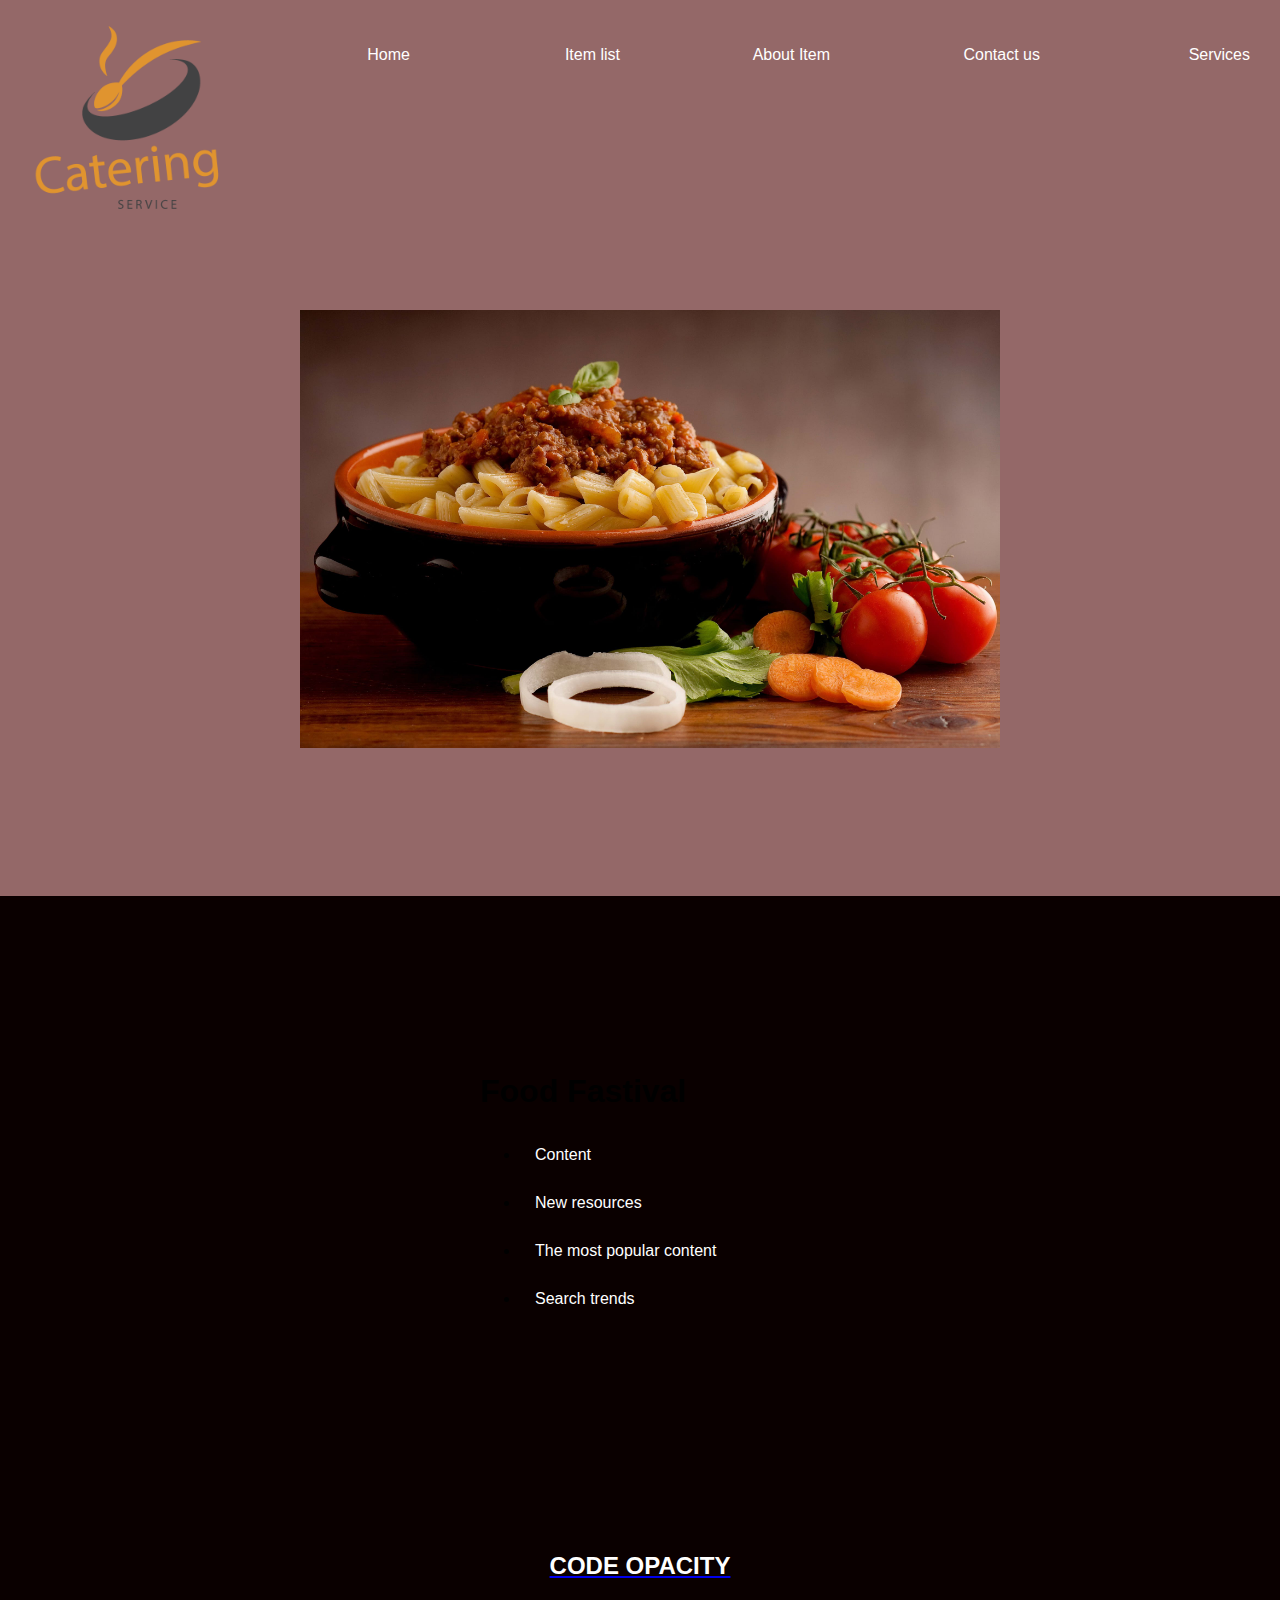
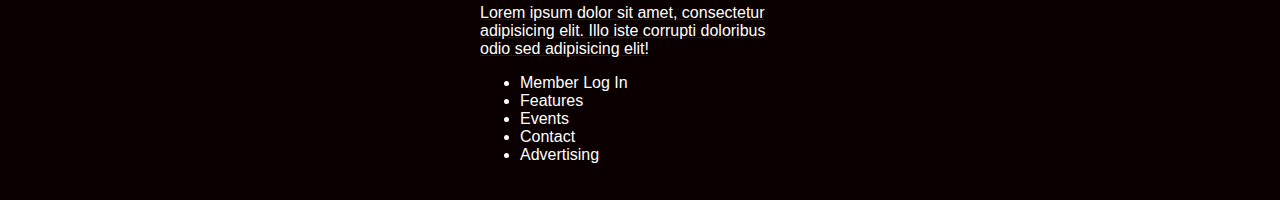
<file: index.html>
<!DOCTYPE html>
<html lang="en">

<head>
    <meta charset="UTF-8">
    <meta http-equiv="X-UA-Compatible" content="IE=edge">
    <meta name="viewport" content="width=device-width, initial-scale=1.0">
    <title>Health is Wealth</title>
    <link rel="stylesheet" href="style.css" teyp="text/css">
</head>

<body>
    <div class="logo">
        <a href="#"><img src="foodpage/logo.png"></a>
    </div>
    <div class="menu-bar">
        <ul>

            <li>
                <a href="index.html">Home</a></li>


            <li>
                <a href="Item list.html">Item list</a></li>


            <li>
                <a href=" About Item.html">About Item</a></li>


            <li>
                <a href="Contact us.html">Contact us</a></li>


            <li>
                <a href="Services.html">Services</a>
            </li>

        </ul>
    </div>
    <div class=" food ">
        <a href="# "><img src="foodpage/food.jpg "></a>
    </div>
    <div class="con">
        <h1>Food Fastival</h1>
        <ul>
            <li>
                <a href="Content">Content</a></li>
            <li>
                <a href="New resources">New resources</a></li>
            <li>
                <a href="The most popular content">The most popular content</a></li>
            <li>
                <a href="Search trends">Search trends</a</li>
        </ul>
    </div>
    <br/>
    <br/>
    
    <footer>
        <div class="footerbar">
        <h3>code opacity</h3>
        <p>Lorem ipsum dolor sit amet, consectetur adipisicing elit. Illo iste corrupti doloribus odio sed adipisicing elit!</p>
        <ul>
            <li><a class="anchor" href="Member Log In">Member Log In</a></li>
            <li>
                <a class="anchor" href="Features">Features</a>
            </li>
            <li>
                <a class="anchor" href="Events">Events</a>
            </li>
            <li>
                <a class="anchor" href="Contact">Contact</a>
            </li>
            <li>
                <a class="anchor" href="Advertising">Advertising</a>
            </li>
        </ul>
    </div>
    </footer>

</body>

</html>
</file>
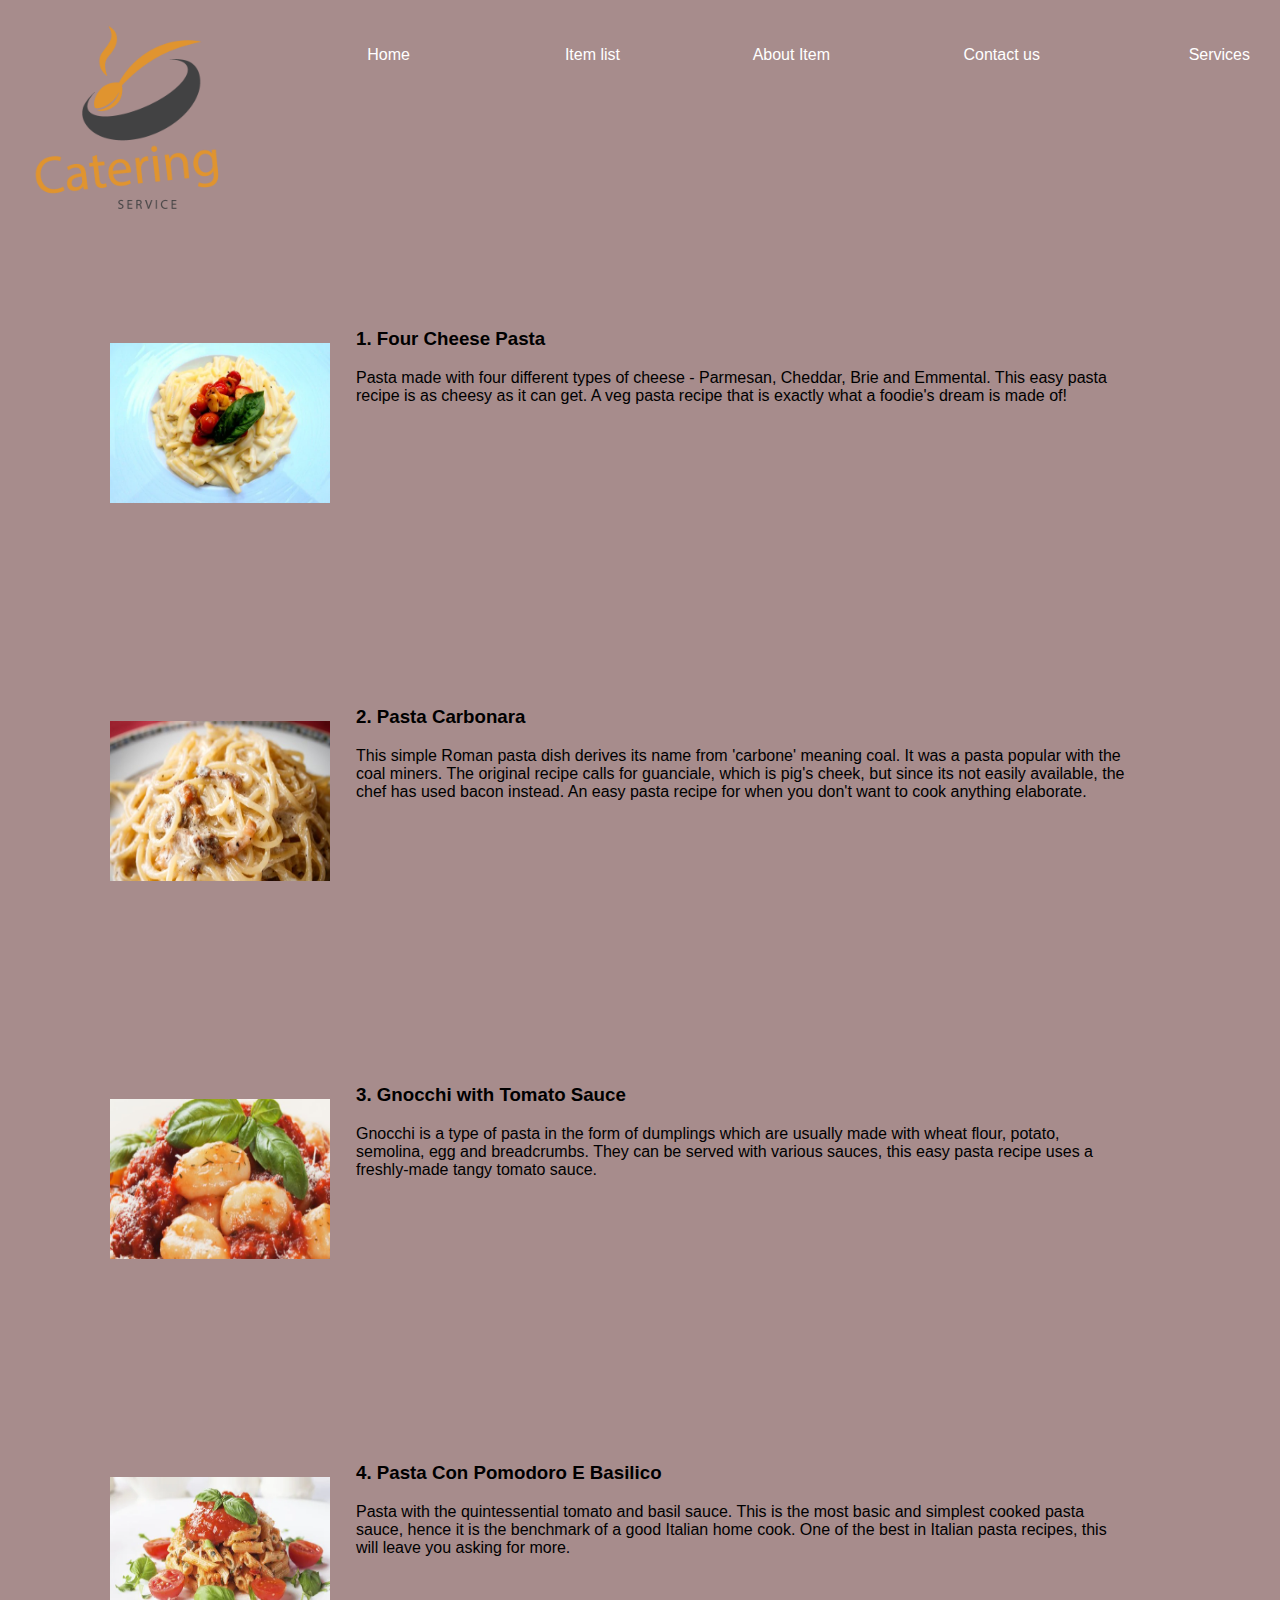
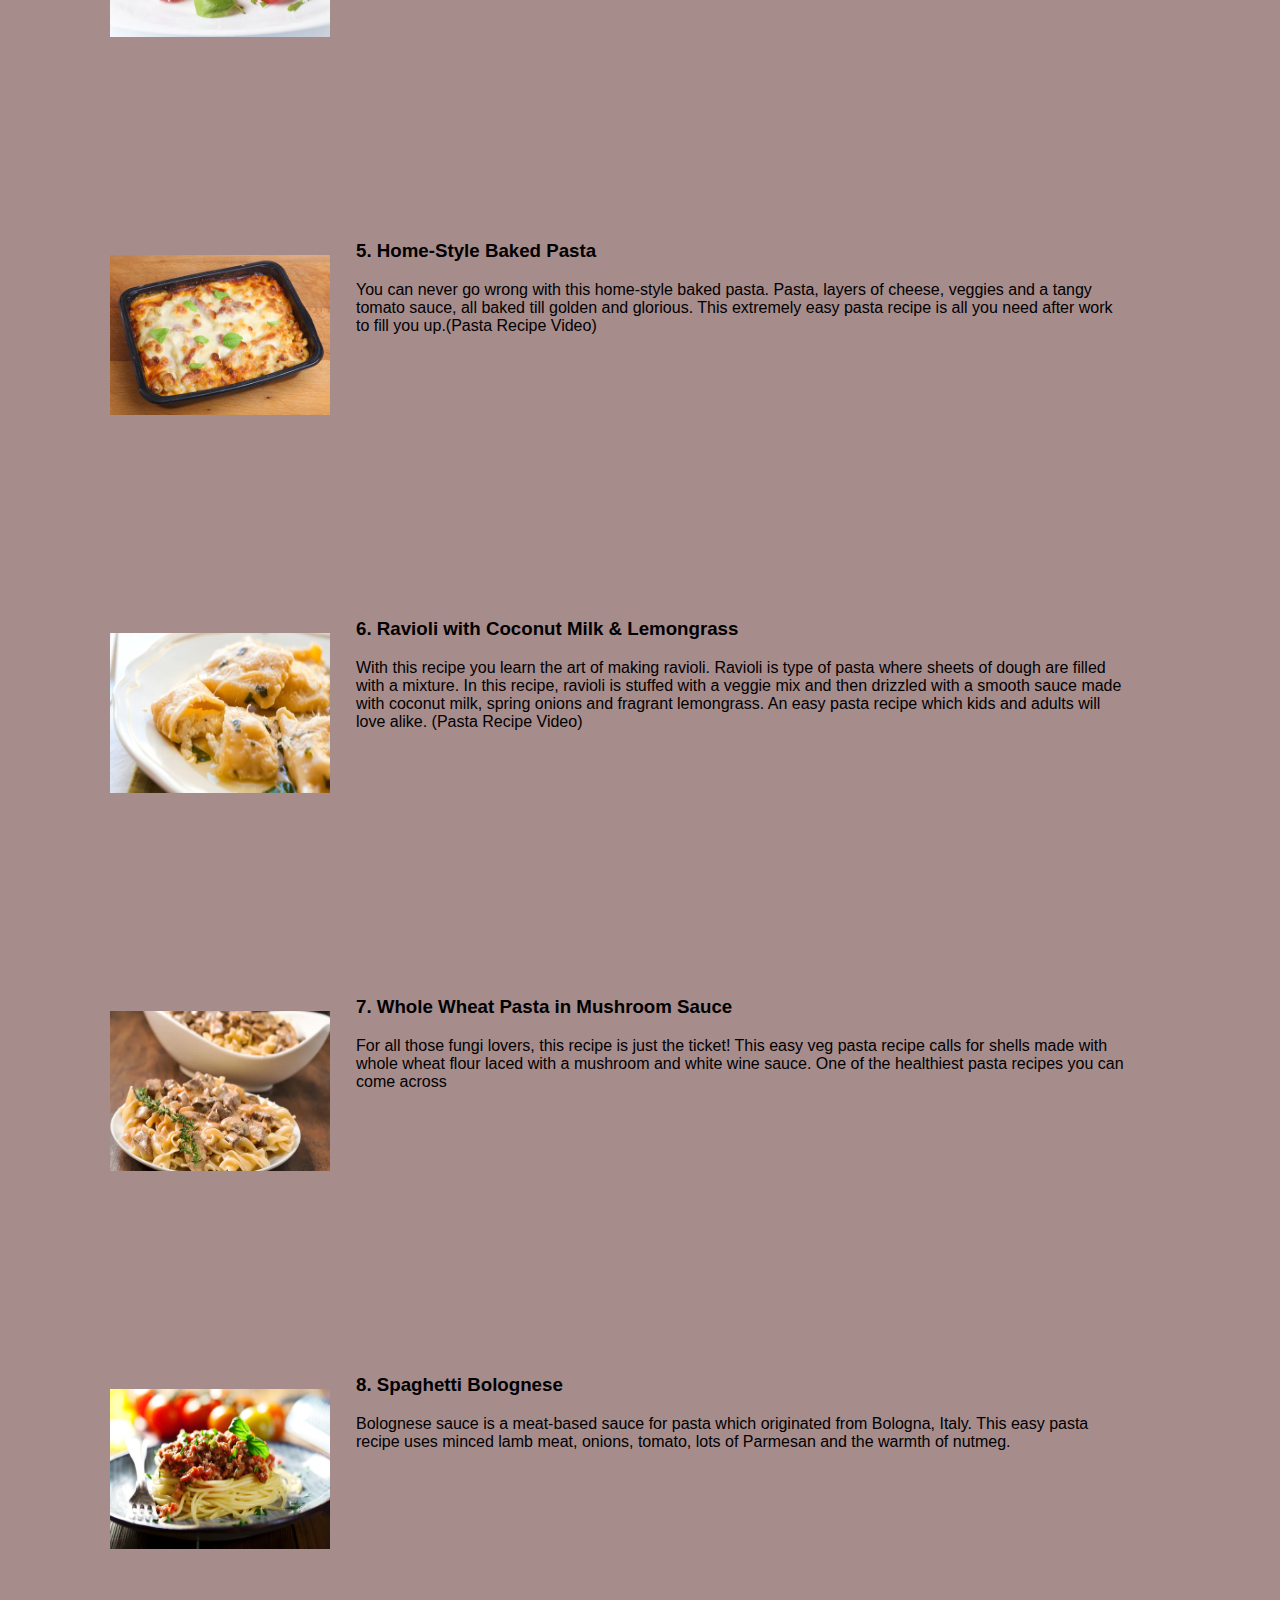
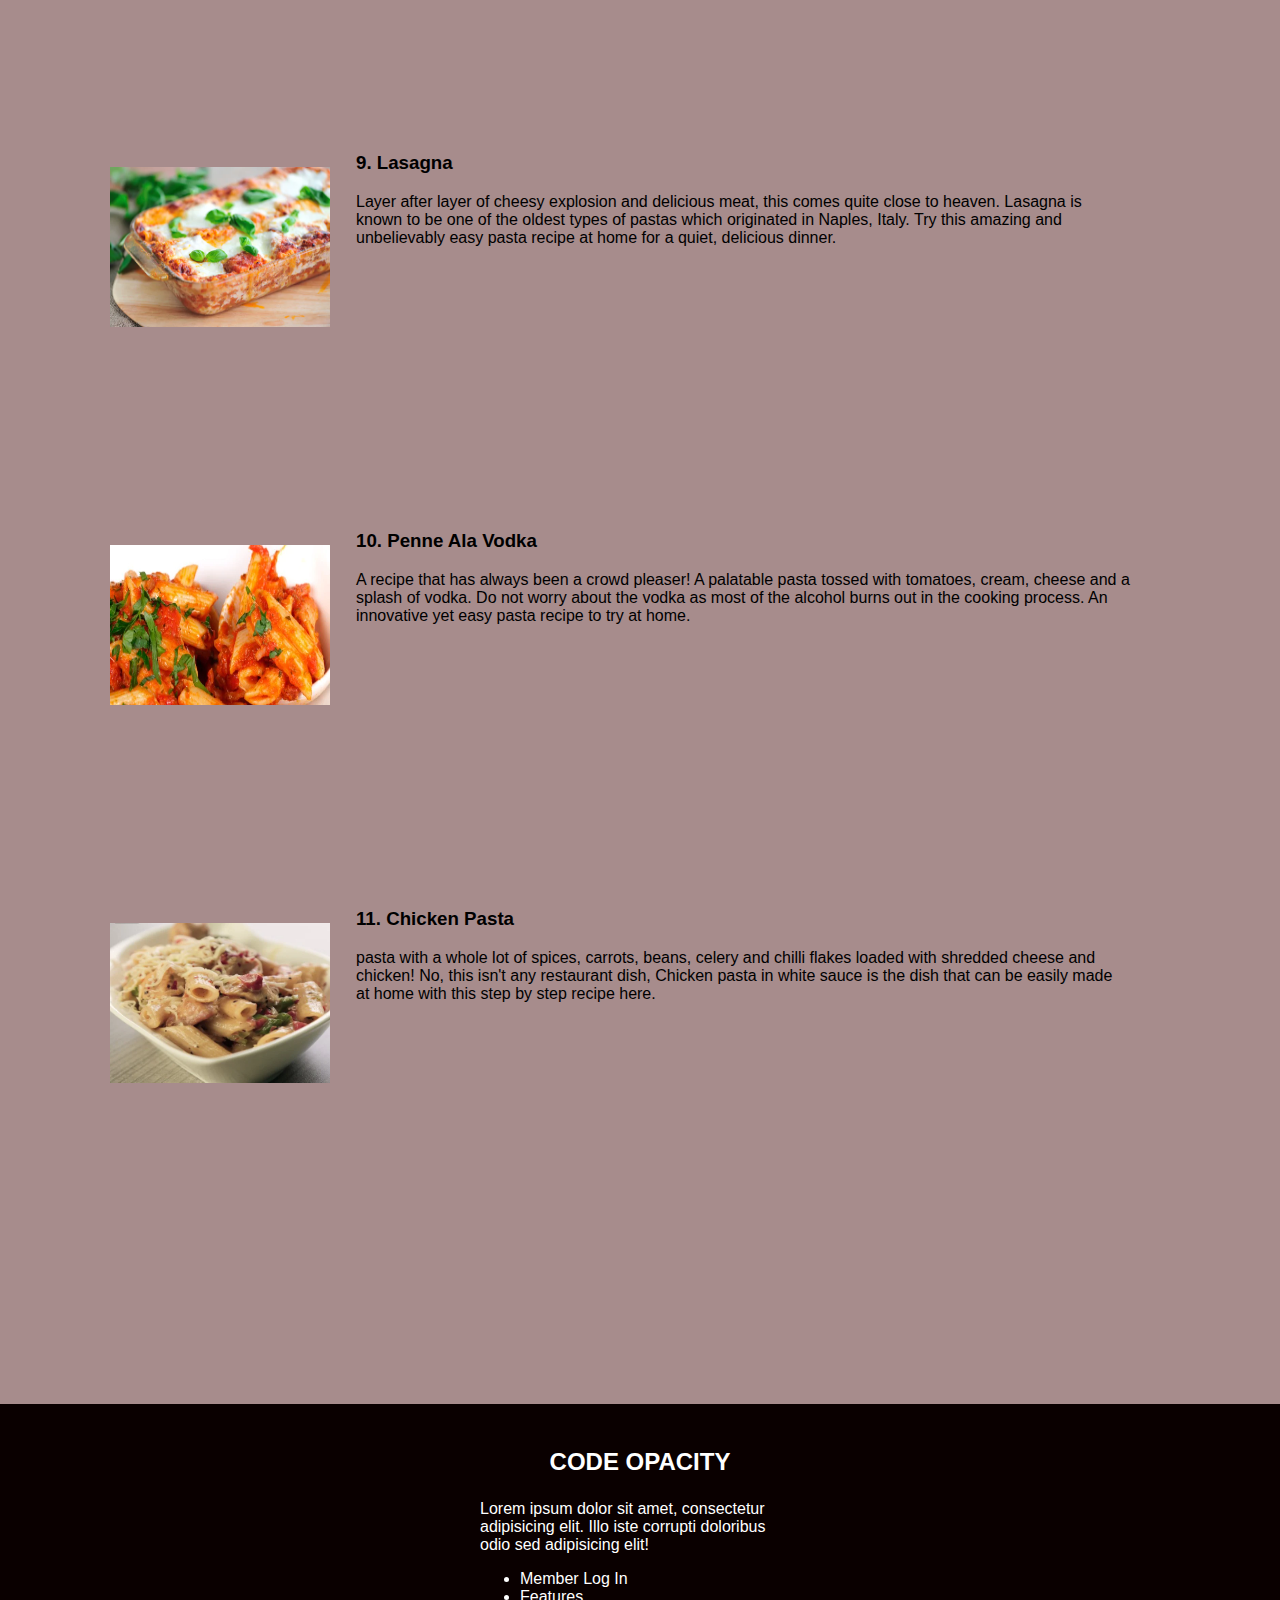
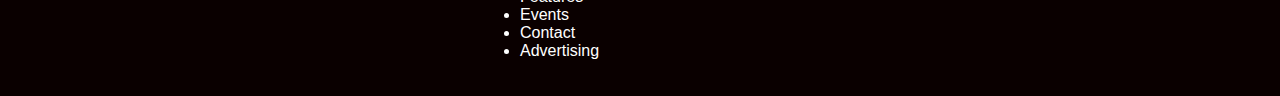
<file: About Item.html>
<!DOCTYPE html>
<html lang="en">

<head>
    <meta charset="UTF-8">
    <meta http-equiv="X-UA-Compatible" content="IE=edge">
    <meta name="viewport" content="width=device-width, initial-scale=1.0">
    <title>About</title>
    <style>
        body {
            font-family: Arial, Helvetica, sans-serif;
            padding: 0;
            margin: 0;
            background-color: rgb(167, 140, 140);
        }
        
        .logo a img {
            width: 200px;
            position: absolute;
            margin-top: 20px;
            margin-left: 30px;
        }
        
        .menu-bar {
            text-align: right;
        }
        
        .menu-bar ul {
            display: inline-flex;
            list-style: none;
            color: rgb(77, 92, 83);
        }
        
        .menu-bar ul li {
            list-style: none;
            width: 150px;
            margin: 15px;
            padding: 15px;
        }
        
        .menu-bar ul li a {
            text-decoration: none;
            color: white;
        }
        
        .menu-bar ul li a:hover {
            color: black;
        }
        
        .smll-img {
            float: left;
            width: 20%;
            padding-top: 15px;
            padding-right: 20px;
            margin-left: 110px;
        }
        
        .smll {
            text-align: left;
            height: 160px;
            width: 800px%;
            box-sizing: border-box;
            margin-top: 200px;
            margin-right: 150px;
        }
        
        footer {
            background: rgb(10, 0, 0);
            margin-top: 300px;
        }
        
        .footerbar {
            margin: auto;
            width: 25%;
            color: white;
            padding: 20px;
        }
        
        .footerbar h3 {
            color: white;
            text-align: center;
            font-size: 24px;
            text-transform: uppercase;
        }
        
        footer p {
            color: white;
        }
        
        .anchor {
            text-decoration: none;
            color: white;
        }
    </style>
</head>

<body>
    <div class="logo">
        <a href="#"><img src="foodpage/logo.png"></a>
    </div>
    <div class="menu-bar">
        <ul>

            <li>
                <a href="index.html">Home</a></li>


            <li>
                <a href="Item list.html">Item list</a></li>


            <li>
                <a href=" About Item.html">About Item</a></li>


            <li>
                <a href="Contact us.html">Contact us</a></li>


            <li>
                <a href="Services.html">Services</a></li>
            </li>

        </ul>
    </div>
    <br/>
    <div class="smll">
        <div class="smll-img">
            <img src="foodpage/food 1.jpg " width="220px" height="160px" />
        </div>
        <h3>1. Four Cheese Pasta</h3>
        <p>Pasta made with four different types of cheese - Parmesan, Cheddar, Brie and Emmental. This easy pasta recipe is as cheesy as it can get. A veg pasta recipe that is exactly what a foodie's dream is made of! </p>
    </div>
    <br/>
    <div class="smll">
        <div class="smll-img">
            <img src="foodpage/food 2.jpg " width="220px" height="160px" />
        </div>
        <h3>2. Pasta Carbonara</h3>
        <p>This simple Roman pasta dish derives its name from 'carbone' meaning coal. It was a pasta popular with the coal miners. The original recipe calls for guanciale, which is pig's cheek, but since its not easily available, the chef has used bacon
            instead. An easy pasta recipe for when you don't want to cook anything elaborate.</p>
    </div>
    <br/>
    <div class="smll">
        <div class="smll-img">
            <img src="foodpage/food 3.jpg " width="220px" height="160px" />
        </div>
        <h3>3. Gnocchi with Tomato Sauce</h3>
        <p>Gnocchi is a type of pasta in the form of dumplings which are usually made with wheat flour, potato, semolina, egg and breadcrumbs. They can be served with various sauces, this easy pasta recipe uses a freshly-made tangy tomato sauce.</p>
    </div>
    <br/>
    <div class="smll">
        <div class="smll-img">
            <img src="foodpage/food 4.jpg " width="220px" height="160px" />
        </div>
        <h3>4. Pasta Con Pomodoro E Basilico</h3>
        <p>Pasta with the quintessential tomato and basil sauce. This is the most basic and simplest cooked pasta sauce, hence it is the benchmark of a good Italian home cook. One of the best in Italian pasta recipes, this will leave you asking for more.</p>
    </div>
    <br/>
    <div class="smll">
        <div class="smll-img">
            <img src="foodpage/food 5.jpg " width="220px" height="160px" />
        </div>
        <h3>5. Home-Style Baked Pasta</h3>
        <p>You can never go wrong with this home-style baked pasta. Pasta, layers of cheese, veggies and a tangy tomato sauce, all baked till golden and glorious. This extremely easy pasta recipe is all you need after work to fill you up.(Pasta Recipe Video)</p>
    </div>
    <br/>
    <div class="smll">
        <div class="smll-img">
            <img src="foodpage/food 6.jpg " width="220px" height="160px" />
        </div>
        <h3>6. Ravioli with Coconut Milk & Lemongrass</h3>
        <p>With this recipe you learn the art of making ravioli. Ravioli is type of pasta where sheets of dough are filled with a mixture. In this recipe, ravioli is stuffed with a veggie mix and then drizzled with a smooth sauce made with coconut milk,
            spring onions and fragrant lemongrass. An easy pasta recipe which kids and adults will love alike. (Pasta Recipe Video)</p>
    </div>
    <br/>
    <div class="smll">
        <div class="smll-img">
            <img src="foodpage/food 7.jpg " width="220px" height="160px" />
        </div>
        <h3>7. Whole Wheat Pasta in Mushroom Sauce</h3>
        <p>For all those fungi lovers, this recipe is just the ticket! This easy veg pasta recipe calls for shells made with whole wheat flour laced with a mushroom and white wine sauce. One of the healthiest pasta recipes you can come across</p>
    </div>
    <br/>
    <div class="smll">
        <div class="smll-img">
            <img src="foodpage/food 8.jpg " width="220px" height="160px" />
        </div>
        <h3>8. Spaghetti Bolognese</h3>
        <p>Bolognese sauce is a meat-based sauce for pasta which originated from Bologna, Italy. This easy pasta recipe uses minced lamb meat, onions, tomato, lots of Parmesan and the warmth of nutmeg.</p>
    </div>
    <br/>
    <div class="smll">
        <div class="smll-img">
            <img src="foodpage/food 9.jpg " width="220px" height="160px" />
        </div>
        <h3>9. Lasagna</h3>
        <p>Layer after layer of cheesy explosion and delicious meat, this comes quite close to heaven. Lasagna is known to be one of the oldest types of pastas which originated in Naples, Italy. Try this amazing and unbelievably easy pasta recipe at home
            for a quiet, delicious dinner.</p>
    </div>
    <br/>
    <div class="smll">
        <div class="smll-img">
            <img src="foodpage/food 10.jpg " width="220px" height="160px" />
        </div>
        <h3>10. Penne Ala Vodka</h3>
        <p>A recipe that has always been a crowd pleaser! A palatable pasta tossed with tomatoes, cream, cheese and a splash of vodka. Do not worry about the vodka as most of the alcohol burns out in the cooking process. An innovative yet easy pasta recipe
            to try at home.</p>
    </div>
    <br/>
    <div class="smll">
        <div class="smll-img">
            <img src="foodpage/food 11.jpg " width="220px" height="160px" />
        </div>
        <h3>11. Chicken Pasta</h3>
        <p>pasta with a whole lot of spices, carrots, beans, celery and chilli flakes loaded with shredded cheese and chicken! No, this isn't any restaurant dish, Chicken pasta in white sauce is the dish that can be easily made at home with this step by
            step recipe here.</p>
    </div>
    <br/>
    <br/>

    <footer>
        <div class="footerbar">
            <h3>code opacity</h3>
            <p>Lorem ipsum dolor sit amet, consectetur adipisicing elit. Illo iste corrupti doloribus odio sed adipisicing elit!</p>
            <ul>
                <li><a class="anchor" href="Member Log In">Member Log In</a></li>
                <li>
                    <a class="anchor" href="Features">Features</a>
                </li>
                <li>
                    <a class="anchor" href="Events">Events</a>
                </li>
                <li>
                    <a class="anchor" href="Contact">Contact</a>
                </li>
                <li>
                    <a class="anchor" href="Advertising">Advertising</a>
                </li>
            </ul>
        </div>
    </footer>
</body>

</html>
</file>
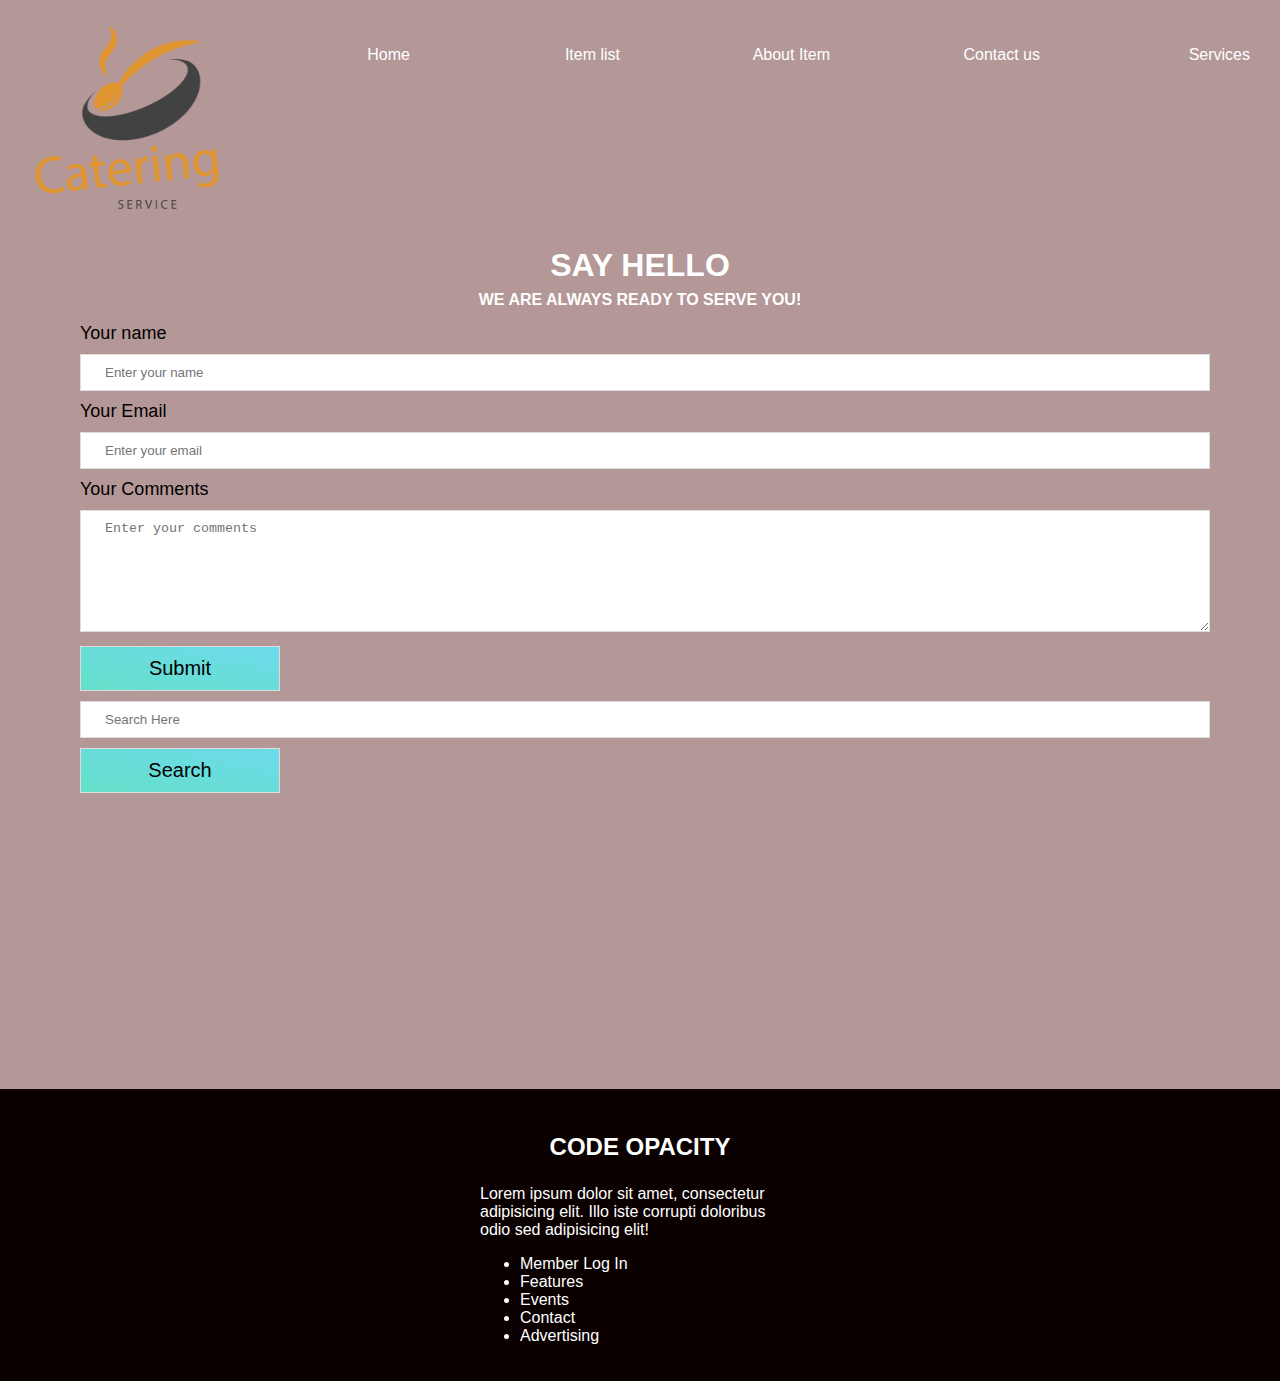
<file: Contact us.html>
<!DOCTYPE html>
<html lang="en">

<head>
    <meta charset="UTF-8">
    <meta http-equiv="X-UA-Compatible" content="IE=edge">
    <meta name="viewport" content="width=device-width, initial-scale=1.0">
    <title>Contact</title>
    <style>
        body {
            font-family: Arial, Helvetica, sans-serif;
            padding: 0;
            margin: 0;
            background-color: rgb(180, 151, 151);
        }
        
        .logo a img {
            width: 200px;
            position: absolute;
            margin-top: 20px;
            margin-left: 30px;
        }
        
        .menu-bar {
            text-align: right;
        }
        
        .menu-bar ul {
            display: inline-flex;
            list-style: none;
            color: rgb(77, 92, 83);
        }
        
        .menu-bar ul li {
            list-style: none;
            width: 150px;
            margin: 15px;
            padding: 15px;
        }
        
        .menu-bar ul li a {
            text-decoration: none;
            color: white;
        }
        
        .menu-bar ul li a:hover {
            color: black;
        }
        
        .contact-title {
            margin-top: 150px;
            color: #fff;
            text-transform: uppercase;
            transition: all 4s ease-in-out;
            text-align: center;
        }
        
        .contact-title h1 {
            font-size: 32px;
            line-height: 10px;
        }
        
        .contact-title h2 {
            font-size: 16px;
        }
        
        lable {
            display: block;
            margin-bottom: 10px;
            font-size: 18px;
        }
        
        input,
        select,
        textarea {
            width: 90%;
            padding: 10px 2%;
            border: 1px solid #ddd;
            margin-bottom: 10px;
        }
        
        select {
            width: 94%;
        }
        
        textarea {
            min-height: 100px;
        }
        
        input[type=submit] {
            background: linear-gradient(to right top, #65dfc9, #6cdbeb);
            width: 200px;
            font-size: 20px;
            cursor: pointer;
            transition: 0.5s;
        }
        
        input[type=submit]:hover {
            background: linear-gradient(to right top, #0b5491, #2acee7);
        }
        
        form {
            margin-left: 80px;
        }
        
        footer {
            background: rgb(10, 0, 0);
            margin-top: 250px;
        }
        
        .footerbar {
            margin: auto;
            width: 25%;
            color: white;
            padding: 20px;
        }
        
        .footerbar h3 {
            color: white;
            text-align: center;
            font-size: 24px;
            text-transform: uppercase;
        }
        
        footer p {
            color: white;
        }
        
        .anchor {
            text-decoration: none;
            color: white;
        }
    </style>
</head>

<body>
    <div class="logo">
        <a href="#"><img src="foodpage/logo.png"></a>
    </div>
    <div class="menu-bar">
        <ul>
            <li><a href="index.html">Home</a></li>
            <li><a href="Item list.html">Item list</a></li>
            <li><a href=" About Item.html">About Item</a></li>
            <li><a href="Contact us.html">Contact us</a></li>
            <li><a href="Services.html">Services</a></li>
        </ul>
    </div>
    <div class="contact-title">
        <h1> Say Hello</h1>
        <h2>We are always ready to serve you!</h2>
    </div>
    <form action="">
        <lable>Your name</lable>
        <input type="text" placeholder="Enter your name">
        <lable>Your Email</lable>
        <input type="email" placeholder="Enter your email">
        <lable>Your Comments</lable>
        <textarea name="" placeholder="Enter your comments"></textarea>
        <input type="submit" value="Submit">
    </form>
    <div class="search">
        <form action="">
            <input type="text" placeholder="Search Here">
            <input type="submit" value="Search">
        </form>
    </div>
    <br/>
    <br/>

    <footer>
        <div class="footerbar">
            <h3>code opacity</h3>
            <p>Lorem ipsum dolor sit amet, consectetur adipisicing elit. Illo iste corrupti doloribus odio sed adipisicing elit!</p>
            <ul>
                <li><a class="anchor" href="Member Log In">Member Log In</a></li>
                <li>
                    <a class="anchor" href="Features">Features</a>
                </li>
                <li>
                    <a class="anchor" href="Events">Events</a>
                </li>
                <li>
                    <a class="anchor" href="Contact">Contact</a>
                </li>
                <li>
                    <a class="anchor" href="Advertising">Advertising</a>
                </li>
            </ul>
        </div>
    </footer>
</body>

</html>
</file>
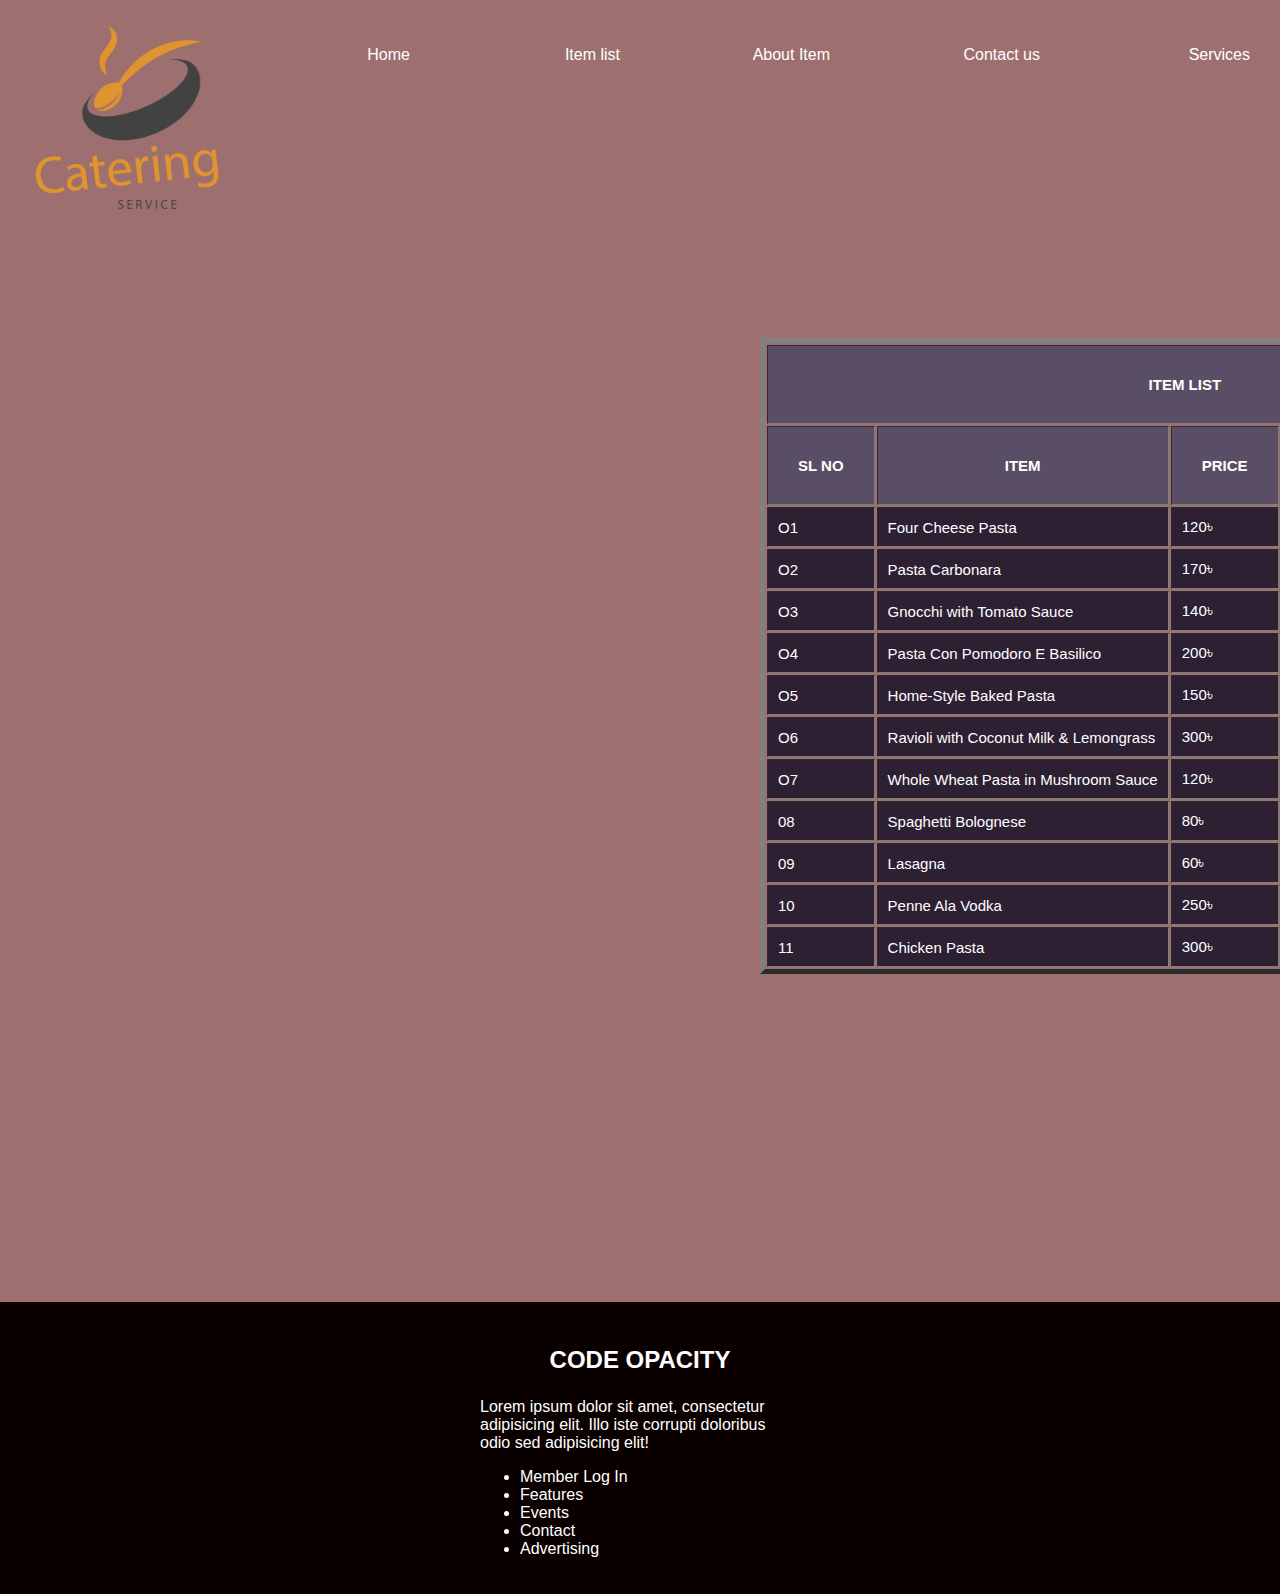
<file: Item list.html>
<!DOCTYPE html>
<html lang="en">

<head>
    <meta charset="UTF-8">
    <meta http-equiv="X-UA-Compatible" content="IE=edge">
    <meta name="viewport" content="width=device-width, initial-scale=1.0">
    <title>Item</title>
    <style>
        body {
            font-family: Arial, Helvetica, sans-serif;
            padding: 0;
            margin: 0;
            background-color: rgb(158, 111, 111);
        }
        
        .logo a img {
            width: 200px;
            position: absolute;
            margin-top: 20px;
            margin-left: 30px;
        }
        
        .menu-bar {
            text-align: right;
        }
        
        .menu-bar ul {
            display: inline-flex;
            list-style: none;
            color: rgb(77, 92, 83);
        }
        
        .menu-bar ul li {
            list-style: none;
            width: 150px;
            margin: 15px;
            padding: 15px;
        }
        
        .menu-bar ul li a {
            text-decoration: none;
            color: white;
        }
        
        .menu-bar ul li a:hover {
            color: black;
        }
        
        .table {
            width: 1000px;
            margin-top: 200px;
            margin-left: 750px;
            table-layout: fixed;
            font-family: Arial;
            color: #fff;
        }
        
        .table,
        th,
        td {
            border-collapse: collapse;
            padding: 10px;
            font-size: 15px;
        }
        
        th {
            background: rgb(89, 78, 102);
            padding: 30px;
            text-transform: uppercase;
        }
        
        td {
            background: rgb(45, 32, 51);
        }
        
        footer {
            background: rgb(10, 0, 0);
            margin-top: 300px;
        }
        
        .footerbar {
            margin: auto;
            width: 25%;
            color: white;
            padding: 20px;
        }
        
        .footerbar h3 {
            color: white;
            text-align: center;
            font-size: 24px;
            text-transform: uppercase;
        }
        
        footer p {
            color: white;
        }
        
        .anchor {
            text-decoration: none;
            color: white;
        }
    </style>
</head>

<body>
    <div class="logo">
        <a href="#"><img src="foodpage/logo.png"></a>
    </div>
    <div class="menu-bar">
        <ul>
            <li><a href="index.html">Home</a></li>
            <li><a href="Item list.html">Item list</a></li>
            <li><a href=" About Item.html">About Item</a></li>
            <li><a href="Contact us.html">Contact us</a></li>
            <li>
                <a href="Services.html">Services</a>
            </li>
        </ul>
    </div>
    <br/>
    <div class="table">
        <table border="5px">
            <tr>
                <th colspan=" 5 ">Item list</th>
            </tr>
            <tr>
                <th>SL no</th>
                <th>Item</th>
                <th>Price</th>
                <th>Discount</th>
                <th>Total Amount</th>
            </tr>

            <tr>
                <td>O1</td>
                <td>Four Cheese Pasta</td>
                <td>120৳</td>
                <td>5%</td>
                <td>114৳</td>
            </tr>
            <tr>
                <td>O2</td>
                <td>Pasta Carbonara</td>
                <td>170৳</td>
                <td>10%</td>
                <td>153৳</td>
            </tr>
            <tr>
                <td>O3</td>
                <td>Gnocchi with Tomato Sauce</td>
                <td>140৳</td>
                <td>4%</td>
                <td>134৳</td>
            </tr>
            <tr>
                <td>O4</td>
                <td> Pasta Con Pomodoro E Basilico</td>
                <td>200৳</td>
                <td>20%</td>
                <td>195৳</td>
            </tr>
            <tr>
                <td>O5</td>
                <td>Home-Style Baked Pasta</td>
                <td>150৳</td>
                <td>5%</td>
                <td>142৳</td>
            </tr>
            <tr>
                <td>O6</td>
                <td>Ravioli with Coconut Milk & Lemongrass</td>
                <td>300৳</td>
                <td>30%</td>
                <td>200৳</td>
            </tr>
            <tr>
                <td>O7</td>
                <td>Whole Wheat Pasta in Mushroom Sauce</td>
                <td>120৳</td>
                <td>4%</td>
                <td>115৳</td>
            </tr>
            <tr>
                <td>08</td>
                <td>Spaghetti Bolognese</td>
                <td>80৳</td>
                <td>2%</td>
                <td>78৳</td>
            </tr>
            <tr>
                <td>09</td>
                <td>Lasagna</td>
                <td>60৳</td>
                <td>0%</td>
                <td>60৳</td>
            </tr>
            <tr>
                <td>10</td>
                <td>Penne Ala Vodka</td>
                <td>250৳</td>
                <td>5%</td>
                <td>230৳</td>
            </tr>
            <tr>
                <td>11</td>
                <td>Chicken Pasta</td>
                <td>300৳</td>
                <td>20%</td>
                <td>240৳</td>
            </tr>
        </table>
    </div>
    <br/>

    <footer>
        <div class="footerbar">
            <h3>code opacity</h3>
            <p>Lorem ipsum dolor sit amet, consectetur adipisicing elit. Illo iste corrupti doloribus odio sed adipisicing elit!</p>
            <ul>
                <li><a class="anchor" href="Member Log In">Member Log In</a></li>
                <li>
                    <a class="anchor" href="Features">Features</a>
                </li>
                <li>
                    <a class="anchor" href="Events">Events</a>
                </li>
                <li>
                    <a class="anchor" href="Contact">Contact</a>
                </li>
                <li>
                    <a class="anchor" href="Advertising">Advertising</a>
                </li>
            </ul>
        </div>
    </footer>

</body>

</html>
</file>
<file: style.css>
body {
                font-family: Arial, Helvetica, sans-serif;
                padding: 0;
                margin: 0;
                background-color: rgb(148, 104, 104);
            }
            
            .logo a img {
                width: 200px;
                position: absolute;
                margin-top: 20px;
                margin-left: 30px;
            }
            
            .menu-bar {
                text-align: right;
            }
            
            .menu-bar ul {
                display: inline-flex;
                list-style: none;
                color: rgb(77, 92, 83);
            }
            
            .menu-bar ul li {
                list-style: none;
                width: 150px;
                margin: 15px;
                padding: 15px;
            }
            
            .menu-bar ul li a {
                text-decoration: none;
                color: white;
            }
            
            .menu-bar ul li a:hover {
                color: black;
            }
            
            .food {
                float: left;
            }
            
            .food a img {
                float: center;
                margin-top: 200px;
                margin-left: 300px;
                width: 700px;
            }
            
            .con {
                width: 700px;
                height: 500px;
                float: right;
                margin-top: 300px;
                margin-right: 100px;
            }
            
            .con ul li {
                padding: 15px;
            }
            
            .con ul li a {
                text-decoration: none;
                color: white;
            }
            
            .con ul li a:hover {
                color: tomato
            }
            
            .inp {
                margin-top: 750px;
                float: right;
            }
            
            footer {
                background: rgb(10, 0, 0);
                margin-top: 750px;
            }
            
            .footerbar {
                margin: auto;
                width: 25%;
                color: white;
                padding: 20px;
            }
            
            .footerbar h3 {
                color: white;
                text-align: center;
                font-size: 24px;
                text-transform: uppercase;
            }
            
            footer p {
                color: white;
            }
            
            .anchor {
                text-decoration: none;
                color: white;
            }
</file>
